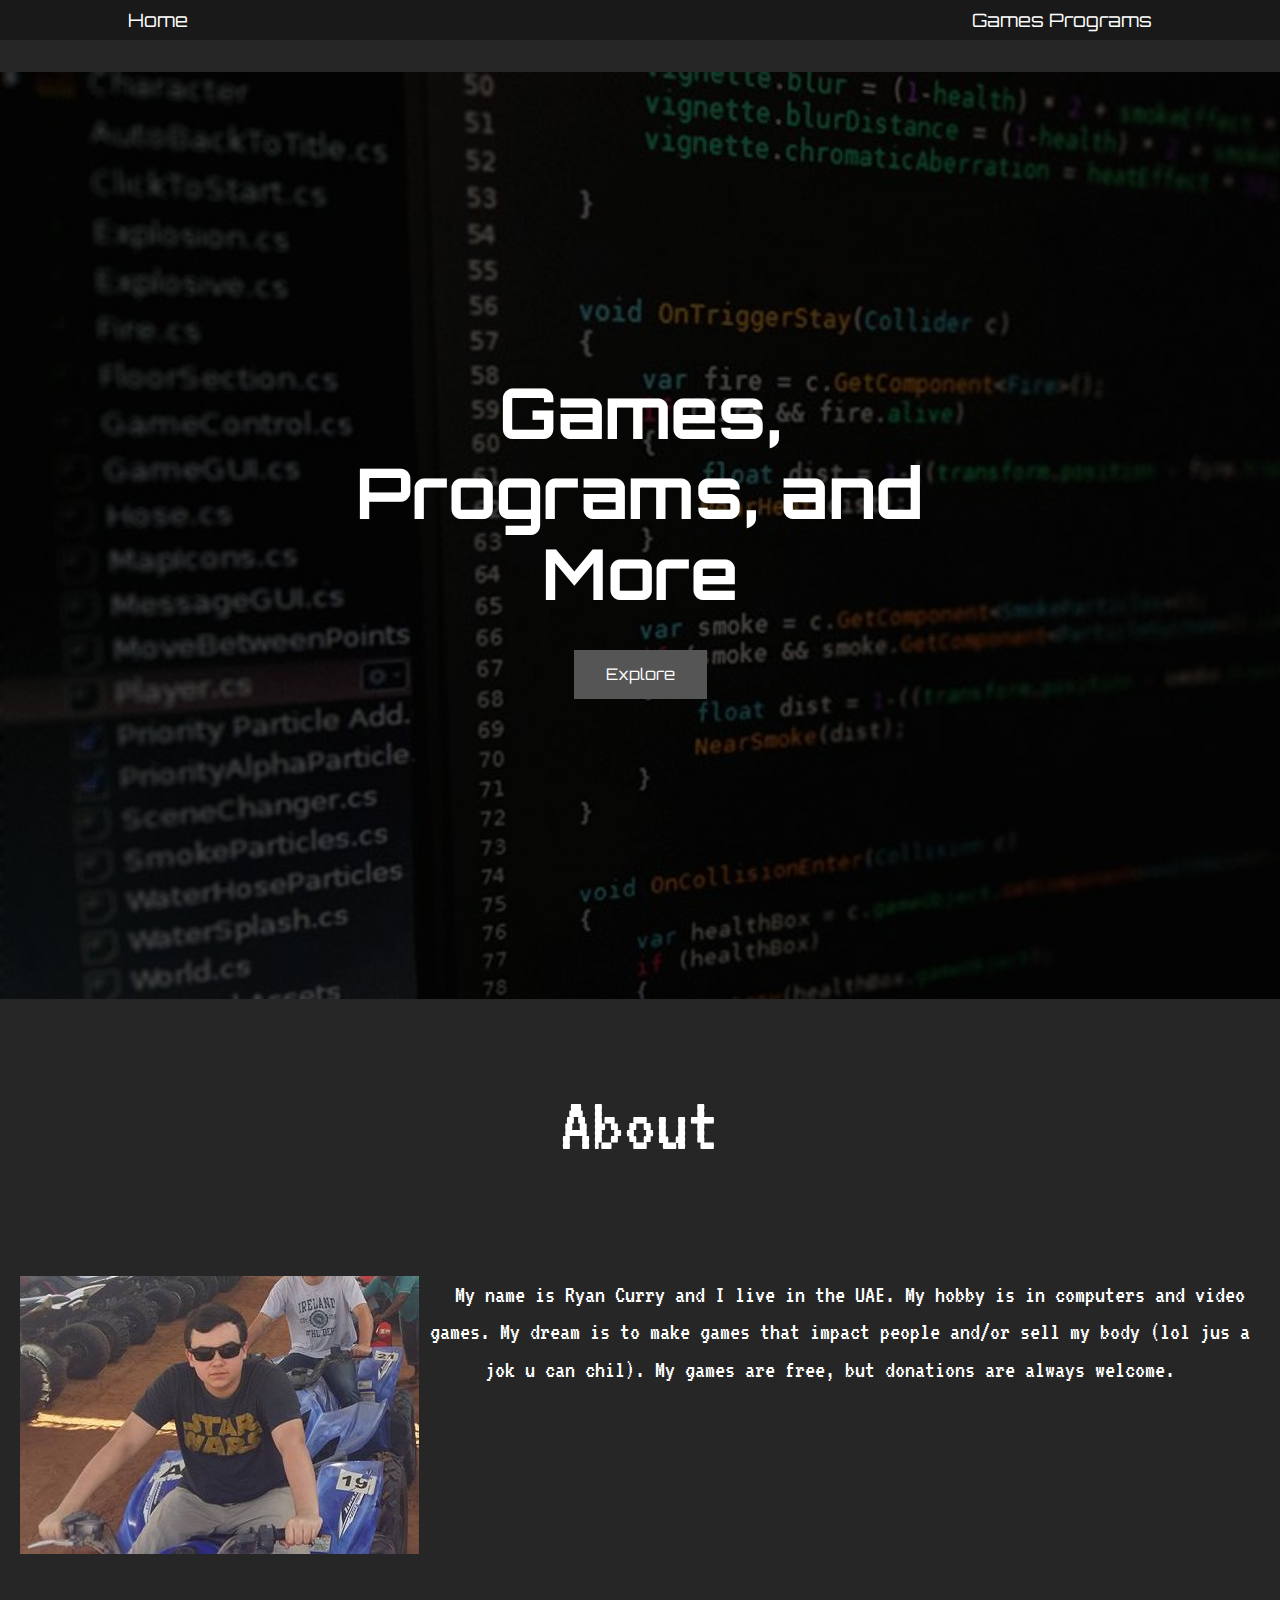
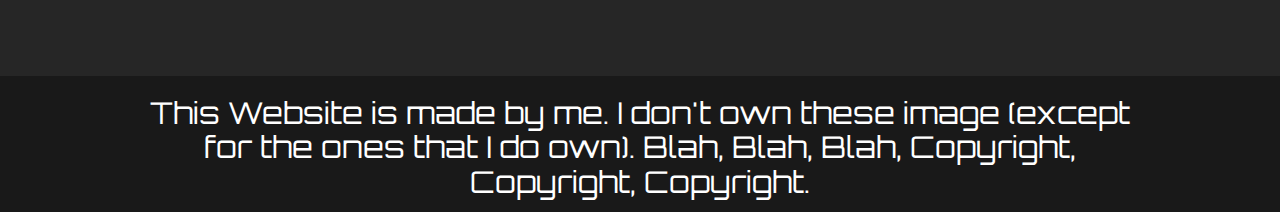
<file: index.html>
<!DOCTYPE html>
<html>
<head>
	<link rel="icon" href="#" />
	<link rel="stylesheet" type="text/css" href="normalize.css">
	<link rel="stylesheet" type="text/css" href="styles.css">
	<link href="https://fonts.googleapis.com/css?family=Orbitron:400,700" rel="stylesheet">
	<link href="https://fonts.googleapis.com/css?family=VT323" rel="stylesheet">
	<title>Ryan's World | Home</title>
</head>
<body>
	
	<div class="header">
	<header>
		<div class="textLeft">
			<a href="index.html">Home</a>
		</div>
		<div class="textRight">
			<a href="games.html">Games</a>
			<a href="programs.html">Programs</a>
		</div>
	</header>
	</div>

	<div class="imageHeader">
		<h1>
			Games, Programs, and More
			<br>
			<form action="explore.html">
				<button type="submit">Explore</button>
			</form>
		</h1>
	</div>

	<div class="about">
		<h3>About</h3>
	</div>

	<div class="textAbout">
		<p><img src="assets/quads.jpg"><span>My name is Ryan Curry and I live in the UAE. My hobby is in computers and video games. My dream is to make games that impact people and/or sell my body (lol jus a jok u can chil). My games are free, but donations are always welcome.</span></p>
	</div>

	<footer>
		This Website is made by me. I don't own these image (except for the ones that I do own). Blah, Blah, Blah, Copyright, Copyright, Copyright.
	</footer>
</body>
</html>
</file>
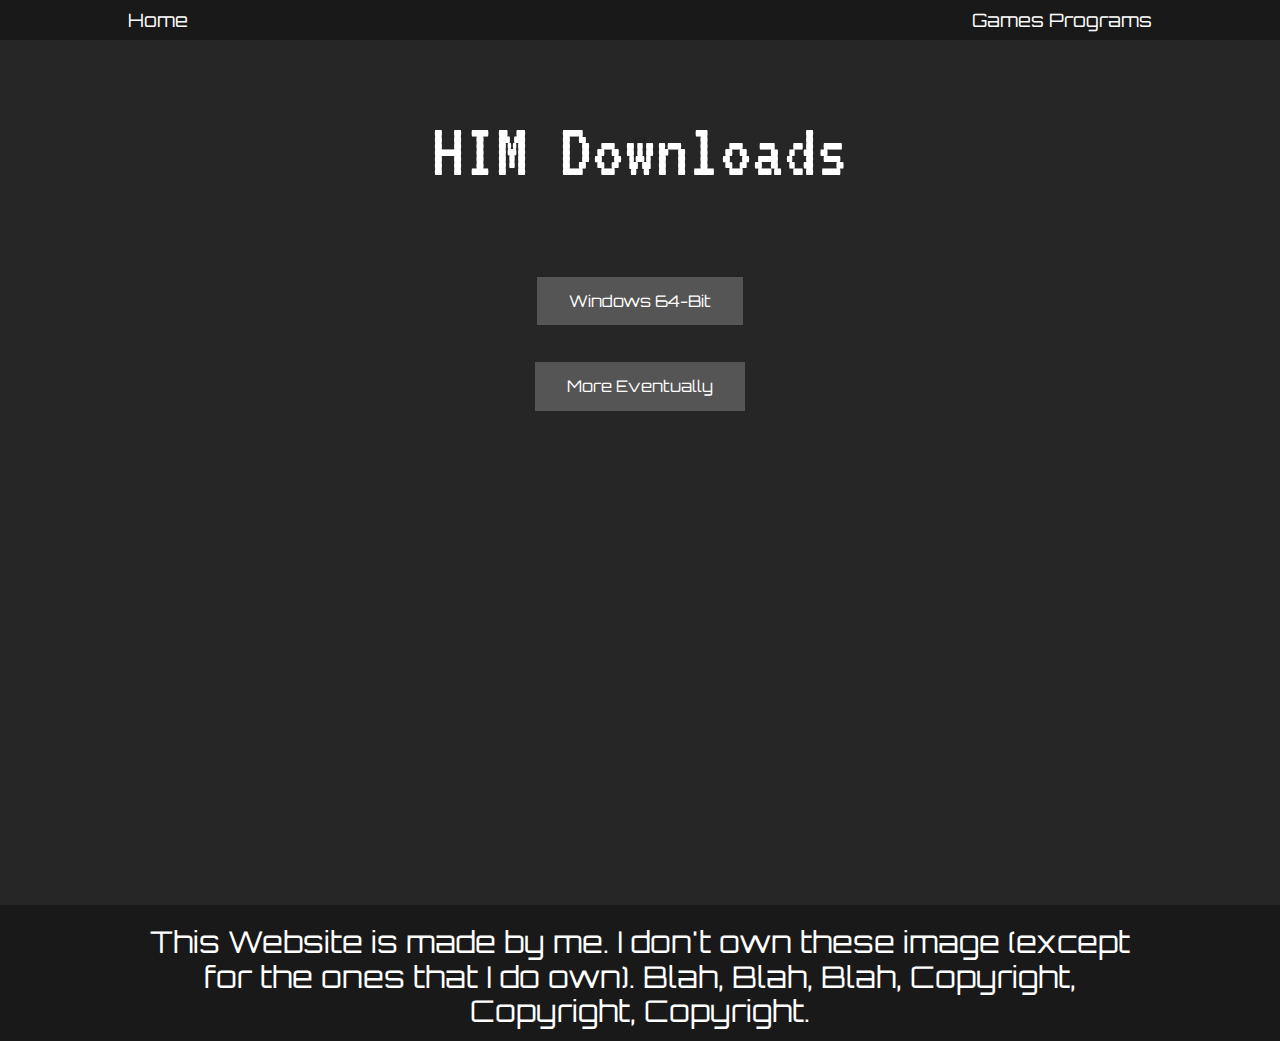
<file: downloadHIM.html>
<!DOCTYPE html>
<html>
<head>
	<link rel="icon" href="#" />
	<link rel="stylesheet" type="text/css" href="normalize.css">
	<link rel="stylesheet" type="text/css" href="styles.css">
	<link href="https://fonts.googleapis.com/css?family=Orbitron:400,700" rel="stylesheet">
	<link href="https://fonts.googleapis.com/css?family=VT323" rel="stylesheet">
	<title>Ryan's World | Download</title>
</head>
<body>
	<div class="header">
	<header>
		<div class="textLeft">
			<a href="index.html">Home</a>
		</div>
		<div class="textRight">
			<a href="games.html">Games</a>
			<a href="programs.html">Programs</a>
		</div>
	</header>
	</div>
	<div class="downloadLinks">
		<h3>HIM Downloads</h3>
		<form>
			<button type="submit"  onclick="window.open('assets/Games/HIM_64.zip')">Windows 64-Bit</button>
		</form>

		<br>
		<br>

		<form>
			<button type="submit">More Eventually</button>
		</form>
	</div>

	<footer>
		This Website is made by me. I don't own these image (except for the ones that I do own). Blah, Blah, Blah, Copyright, Copyright, Copyright.
	</footer>	
</body>
</html>
</file>
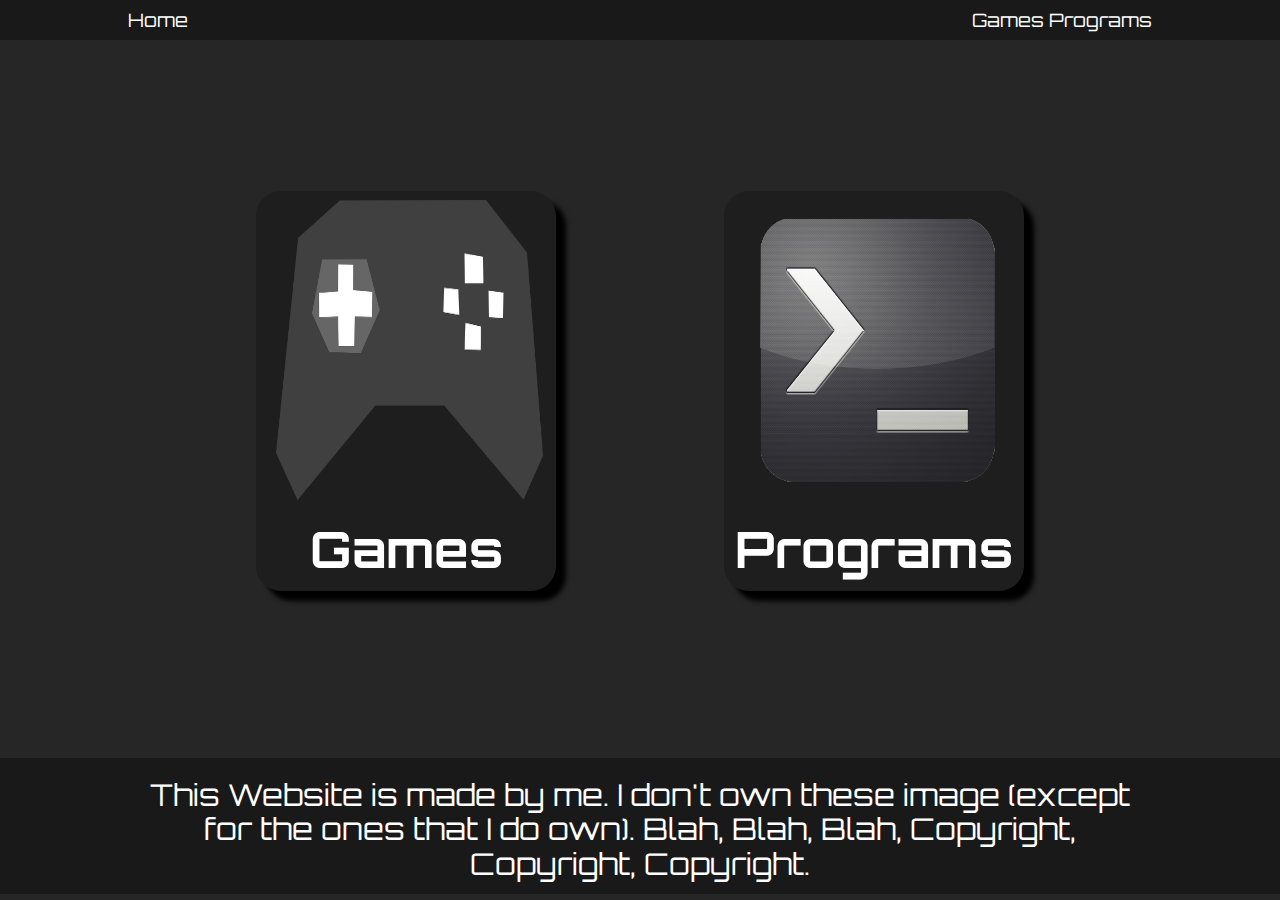
<file: explore.html>
<!DOCTYPE html>
<html>
<head>
	<link rel="icon" href="#" />
	<link rel="stylesheet" type="text/css" href="normalize.css">
	<link rel="stylesheet" type="text/css" href="styles.css">
	<link href="https://fonts.googleapis.com/css?family=Orbitron:400,700" rel="stylesheet">
	<link href="https://fonts.googleapis.com/css?family=VT323" rel="stylesheet">
	<title>Ryan's World | Explore</title>
</head>
<body>

	<div class="header">
	<header>
		<div class="textLeft">
			<a href="index.html">Home</a>
		</div>
		<div class="textRight">
			<a href="games.html">Games</a>
			<a href="programs.html">Programs</a>
		</div>
	</header>
	</div>

	<div class="explore">
		<a type="linkCard" href="games.html">	
			<div class="games">
				<img class="imgGame" src="assets/gamePad.png"><h4>Games</h4>
			</div>
		</a>
		<a type="linkCard" href="programs.html">	
			<div class="programs">
				<img class="imgGame" src="assets/cmdLogo.png"><h4>Programs</h4>
			</div>
		</a>
	</div>

	<footer>
		This Website is made by me. I don't own these image (except for the ones that I do own). Blah, Blah, Blah, Copyright, Copyright, Copyright.
	</footer>
</body>
</html>
</file>
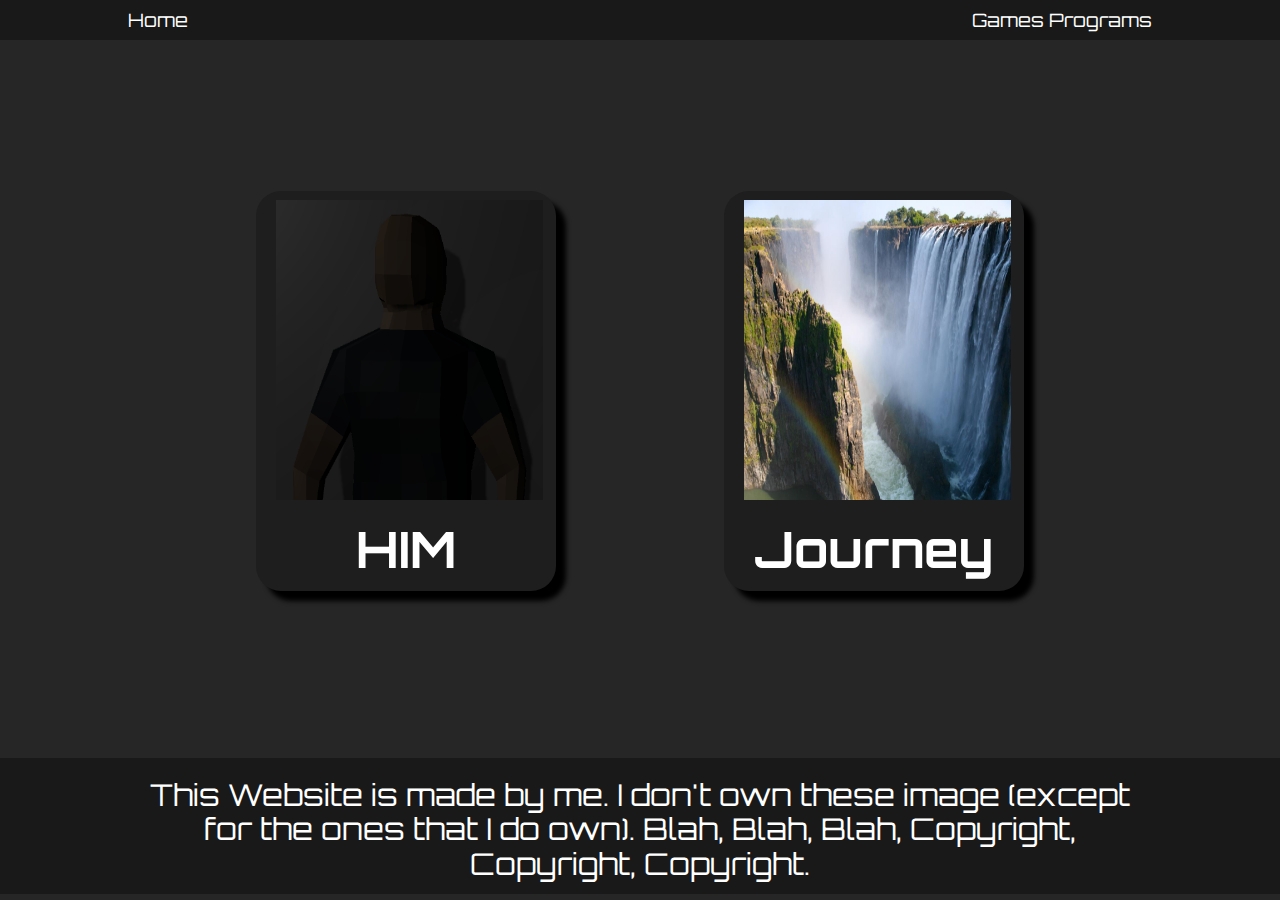
<file: games.html>
<!DOCTYPE html>
<html>
<head>
	<link rel="icon" href="#" />
	<link rel="stylesheet" type="text/css" href="normalize.css">
	<link rel="stylesheet" type="text/css" href="styles.css">
	<link href="https://fonts.googleapis.com/css?family=Orbitron:400,700" rel="stylesheet">
	<link href="https://fonts.googleapis.com/css?family=VT323" rel="stylesheet">
	<title>Ryan's World | Games</title>
</head>
<body>

	<div class="header">
	<header>
		<div class="textLeft">
			<a href="index.html">Home</a>
		</div>
		<div class="textRight">
			<a href="games.html">Games</a>
			<a href="programs.html">Programs</a>
		</div>
	</header>
	</div>

	<div class="explore">
		<a type="linkCard" href="HIM.html">	
			<div class="games">
				<img class="imgGame" src="assets/himCover.png"><h4>HIM</h4>
			</div>
		</a>
		<a type="linkCard" href="Journey.html">	
			<div class="programs">
				<img class="imgGame" src="assets/VictoriaFalls.jpg"><h4>Journey</h4>
			</div>
		</a>		
	</div>

	<footer>
		This Website is made by me. I don't own these image (except for the ones that I do own). Blah, Blah, Blah, Copyright, Copyright, Copyright.
	</footer>
</body>
</html>
</file>
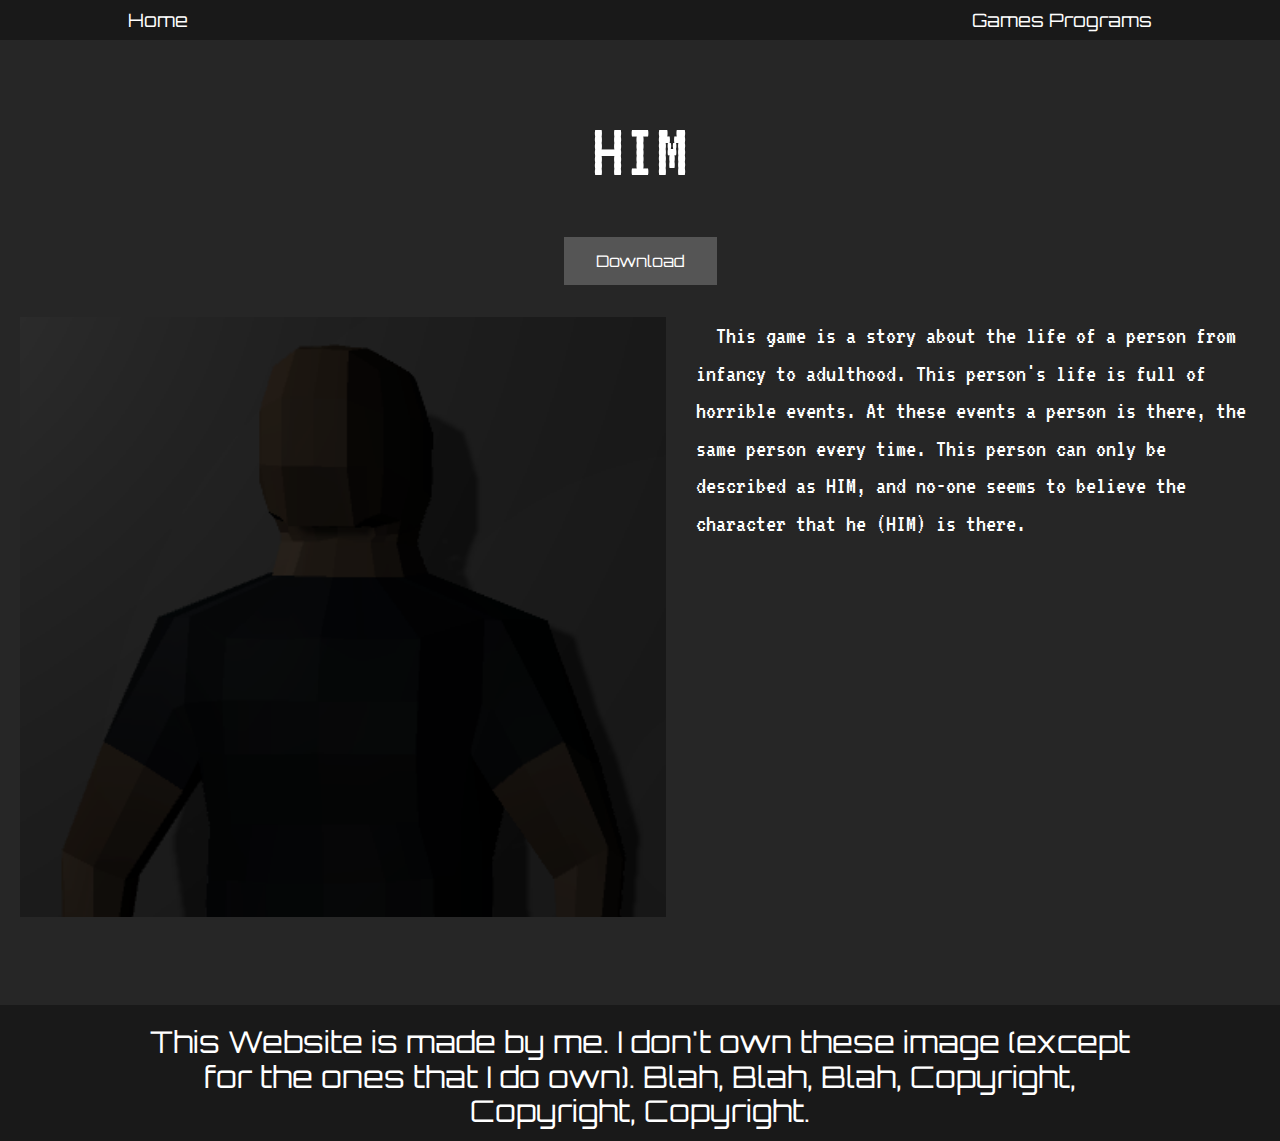
<file: HIM.html>
<!DOCTYPE html>
<html>
<head>
	<link rel="icon" href="#" />
	<link rel="stylesheet" type="text/css" href="normalize.css">
	<link rel="stylesheet" type="text/css" href="styles.css">
	<link href="https://fonts.googleapis.com/css?family=Orbitron:400,700" rel="stylesheet">
	<link href="https://fonts.googleapis.com/css?family=VT323" rel="stylesheet">
	<title>Ryan's World | HIM</title>
</head>
<body>

	<div class="header">
	<header>
		<div class="textLeft">
			<a href="index.html">Home</a>
		</div>
		<div class="textRight">
			<a href="games.html">Games</a>
			<a href="programs.html">Programs</a>
		</div>
	</header>
	</div>

	<div class="gameInfo">
		<h3>HIM
		<div class="gameDownload">
			<form action="downloadHIM.html">
				<button type="submit">Download</button>
			</form>
		</div>
		</h3>
		<p>
			<img class="gameInfoPicture" src="assets/himCover.png">
			<span>This game is a story about the life of a person from infancy to adulthood. This person's life is full of horrible events. At these events a person is there, the same person every time. This person can only be described as HIM, and no-one seems to believe the character that he (HIM) is there.
			</span>
		</p>
	</div>

	<footer>
		This Website is made by me. I don't own these image (except for the ones that I do own). Blah, Blah, Blah, Copyright, Copyright, Copyright.
	</footer>
</body>
</html>
</file>
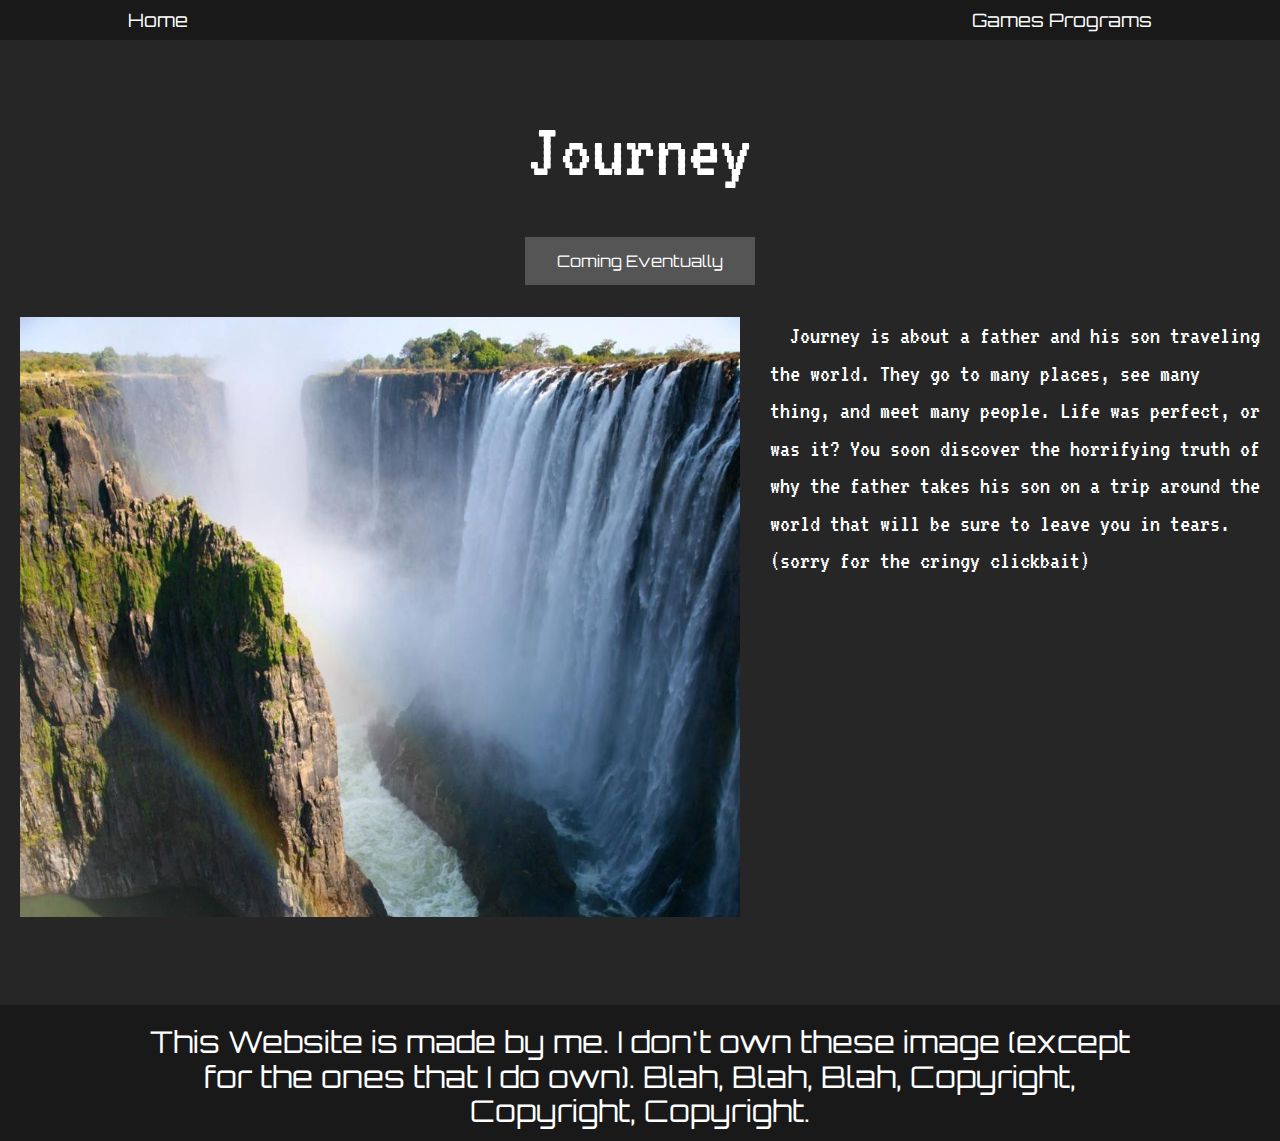
<file: Journey.html>
<!DOCTYPE html>
<html>
<head>
	<link rel="icon" href="#" />
	<link rel="stylesheet" type="text/css" href="normalize.css">
	<link rel="stylesheet" type="text/css" href="styles.css">
	<link href="https://fonts.googleapis.com/css?family=Orbitron:400,700" rel="stylesheet">
	<link href="https://fonts.googleapis.com/css?family=VT323" rel="stylesheet">
	<title>Ryan's World | Journey</title>
</head>
<body>

	<div class="header">
	<header>
		<div class="textLeft">
			<a href="index.html">Home</a>
		</div>
		<div class="textRight">
			<a href="games.html">Games</a>
			<a href="programs.html">Programs</a>
		</div>
	</header>
	</div>

	<div class="gameInfo">
		<h3>Journey
		<div class="gameDownload">
			<button type="submit">Coming Eventually</button>
		</div>
		</h3>
		<p>
			<img class="gameInfoPicture" src="assets/VictoriaFalls.jpg">
			<span>Journey is about a father and his son traveling the world. They go to many places, see many thing, and meet many people. Life was perfect, or was it? You soon discover the horrifying truth of why the father takes his son on a trip around the world that will be sure to leave you in tears. (sorry for the cringy clickbait)
			</span>
		</p>
	</div>

	<footer>
		This Website is made by me. I don't own these image (except for the ones that I do own). Blah, Blah, Blah, Copyright, Copyright, Copyright.
	</footer>
</body>
</html>
</file>
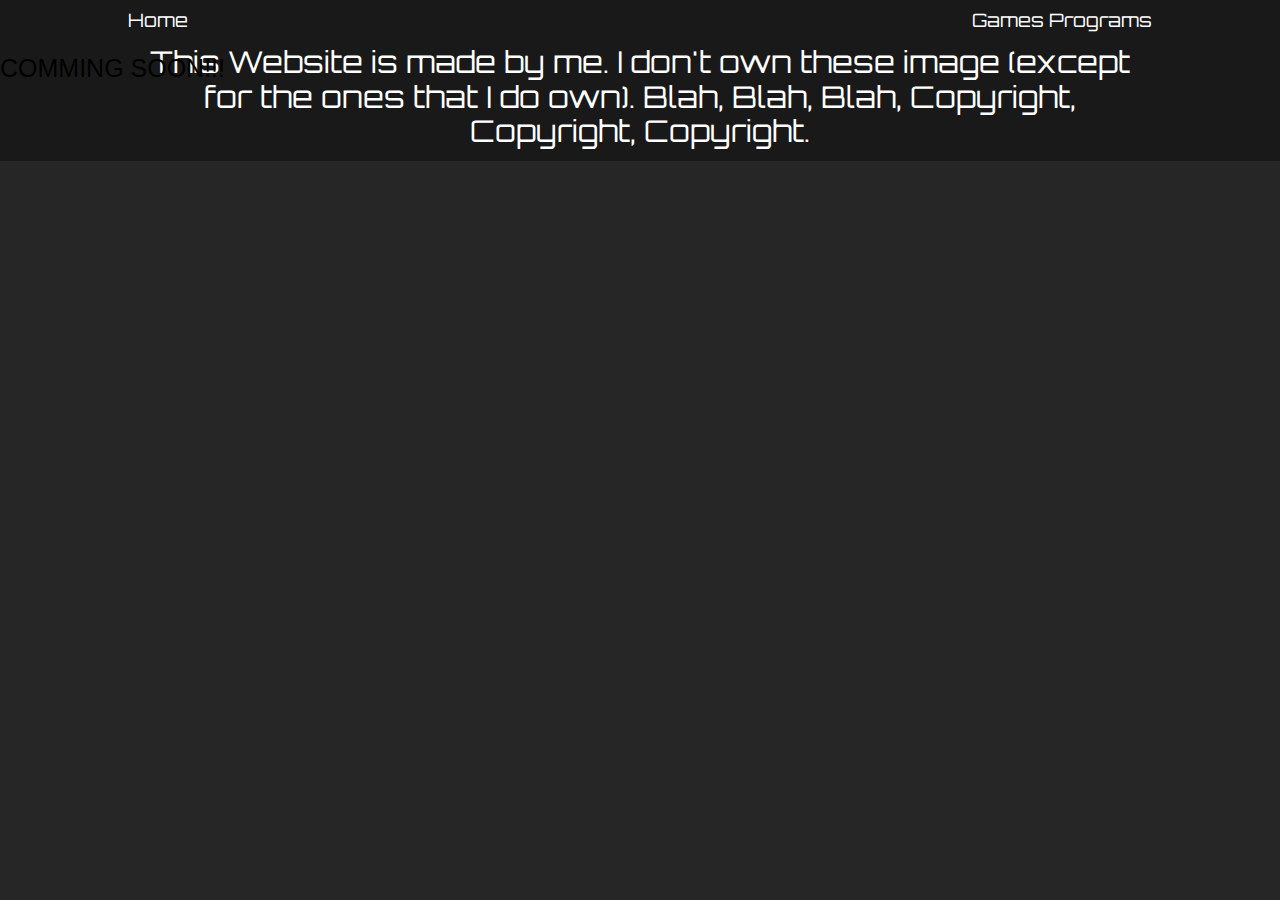
<file: programs.html>
<!DOCTYPE html>
<html>
<head>
	<link rel="icon" href="#" />
	<link rel="stylesheet" type="text/css" href="normalize.css">
	<link rel="stylesheet" type="text/css" href="styles.css">
	<link href="https://fonts.googleapis.com/css?family=Orbitron:400,700" rel="stylesheet">
	<link href="https://fonts.googleapis.com/css?family=VT323" rel="stylesheet">
	<title>Ryan's World | Programs</title>
</head>
<body>

	<div class="header">
	<header>
		<div class="textLeft">
			<a href="index.html">Home</a>
		</div>
		<div class="textRight">
			<a href="games.html">Games</a>
			<a href="programs.html">Programs</a>
		</div>
	</header>
	</div>

	<p>COMMING SOON!!!</p>
	
	<footer>
		This Website is made by me. I don't own these image (except for the ones that I do own). Blah, Blah, Blah, Copyright, Copyright, Copyright.
	</footer>
</body>
</html>
</file>
<file: styles.css>
html {
	padding-top: 25px;
	background-color: rgb(38,38,38);
}

.header {
	position: fixed;
    height: 40px;
	background:rgb(25,25,25);
    margin:0px auto;
    top: 0px;
    width: 100%;
}

.textLeft {
	font-size: 18.5px;
	font-family: 'Orbitron', sans-serif;
	float: left;
	padding-left: 10%;
	padding-top: 9px; 
}

.textRight {
	font-size: 18.5px;
	font-family: 'Orbitron', sans-serif;
	float: right;
	padding-right: 10%;
	padding-top: 9px;  
}

a {
	color: white;
}

a:link {
    text-decoration: none;
}

a:hover {
    color: gray;
}

body {
	margin: 0px;
}
.imageHeader {
	background-image: url("assets/unityScriptingDarker.jpg");
	background-repeat: no-repeat;
	background-size: cover;
}

.textHeader {
	color: white;
	font-size: 83px;
	text-align: center;
}

h1 {
	color: white;
	font-size: 70px;
	text-align: center;
	font-family: 'Orbitron', sans-serif;
	padding: 300px;
}

button[type="submit"] {
	background-color: #555555;
	font-family: 'Orbitron', sans-serif;
    border: none;
    color: white;
    padding: 15px 32px;
    text-align: center;
    text-decoration: none;
    display: inline-block;
    font-size: 16px;
}

button[type="submit"]:hover {
	background: rgb(25,25,25);
}

.about {
	font-family: 'VT323', monospace;
	color: white;
	text-align: center;
}

h3 { 
	font-weight: normal;
	font-size: 80px;
	text-align: center;
}

.textAbout{
	font-family: 'VT323', monospace;
	color: white;
	text-align: center;
	height: 425px;
}
p {
	position: absolute;
	line-height: 1.5;
	font-size: 25px;
	padding-right: 20px;
}

img {
	float: left;
	padding-left: 20px;
	padding-bottom: 20px;
}

span {
	padding: 20px;
}


footer {
	background:rgb(25,25,25);
	font-size: 30px;
	padding-left: 10%;
	padding-right: 10%;
	padding-top: 20px;
	padding-bottom: 1%;
	color: white;
	font-family: 'Orbitron', sans-serif;
	text-align: center;
}

/* these are found in explore.html */

.explore {
	padding: 13%;
	padding-left: 20%;
	padding-right: 20%;
	height: 400px;
}

h4 {
	font-size: 50px;
	color: white;
	text-align: center;
	font-family: 'Orbitron', sans-serif;
	padding: 10px;
}
.games {
	border-radius: 25px;
	float: left;
	width: 300px;
    height: 400px;
    background-color: rgb(30,30,30);
    box-shadow: 10px 10px 5px black;
}

.games:hover {
	border-radius: 25px;
    box-shadow: 15px 15px 7px black;
}

.imgGame {
	display: block;
    margin: 0 auto;
    height: 75%;
    width: 89%;
    padding-top: 3%;
}

.programs {
	border-radius: 25px;
	float: right;
	width: 300px;
    height: 400px;
    background-color: rgb(30,30,30);
    box-shadow: 10px 10px 5px black;
}

.programs:hover {
	border-radius: 25px;
    box-shadow: 15px 15px 7px black;
}

/* these are for the game info pages*/

.gameInfo {
	color: white;
	font-family: 'VT323', monospace;
	size: 20px;
	height: 900px;
}

.gameInfoPicture {
	height: 600px;
	padding-left: 20px;
	padding-bottom: 0px;
	padding-right: 30px;
}

.gameDownload {
	text-align: center;
	height: 15px;
}

.downloadLinks {
	color: white;
	font-family: 'VT323', monospace;
	size: 20px;
	height: 800px;
	text-align: center;
}
</file>
